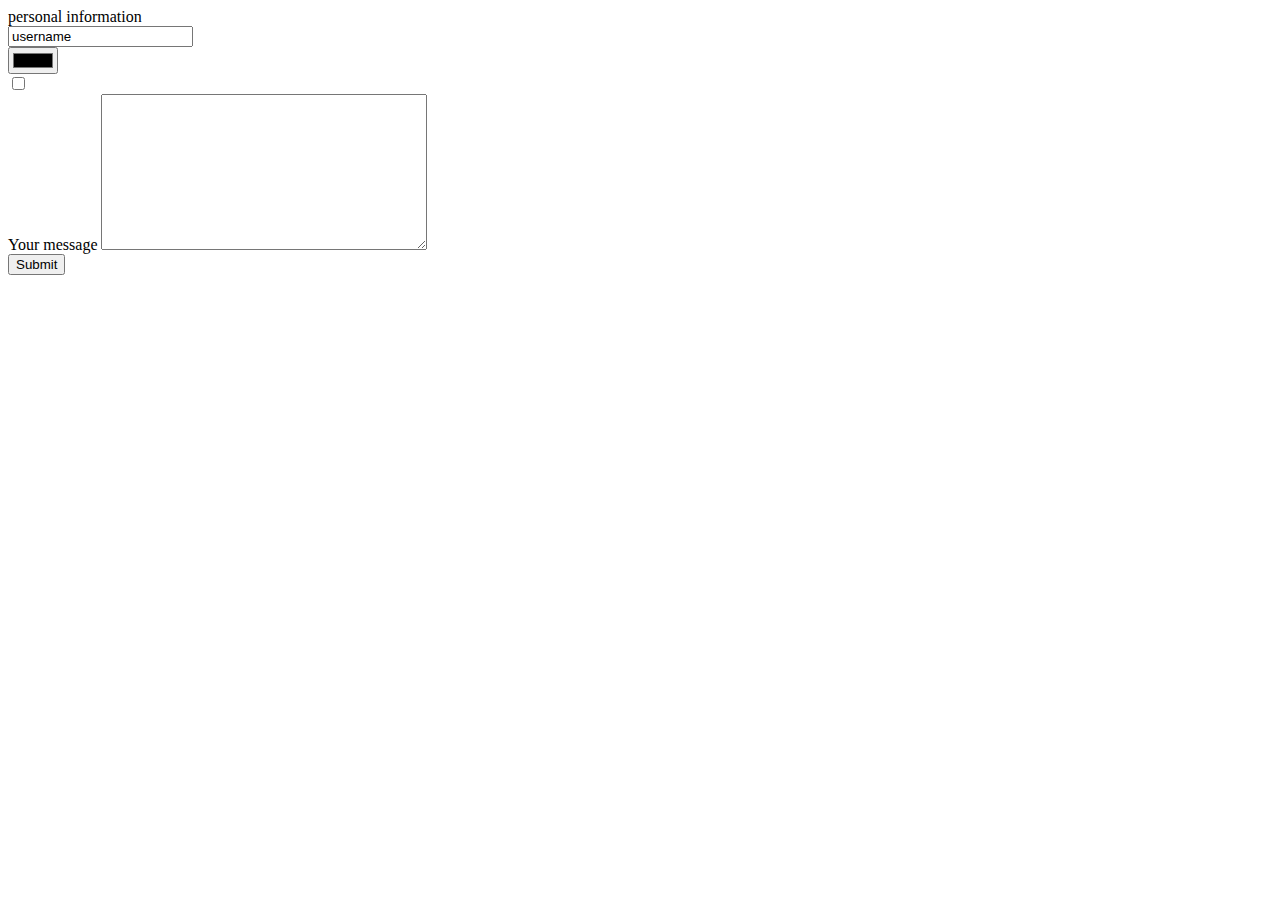
<file: form.html>
<!DOCTYPE html>
<html>
    <head>
        <meta charset="utf-8">
        <title>gul personal site</title>


    </head>
    <body>
      <form action="index.html" method="POST">
<label>personal information</label><br>
<input type="text" value="username"><br>
<input type="color" value=""><br>
<input type="checkbox" value=""><br>
<label>Your message</label>
<textarea name="name" rows="10" cols="38"></textarea><br>
<input type="submit"><br>
      </form>
    </body>
</html>
</file>
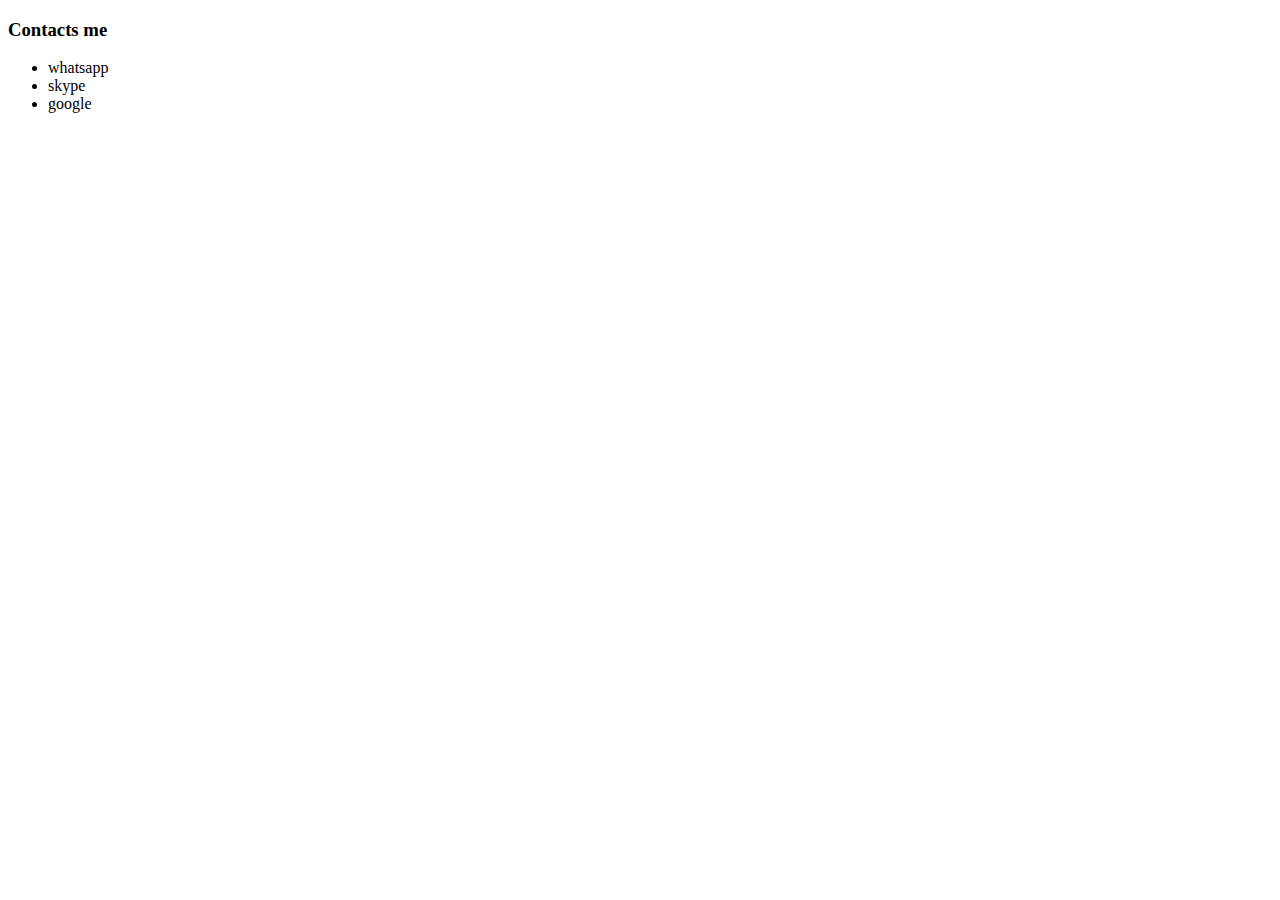
<file: secondpage.html>
<!DOCTYPE html>
<html>
    <head>
        <meta charset="utf-8">
        <title>gul personal site</title>


    </head>
    <body>
        <h3>Contacts me</h3>
        <ul>
            <li>whatsapp</li>
            <li>
                skype
            </li>
            <li>
                google
            </li>
        </ul>
    </body>
</html>
</file>
